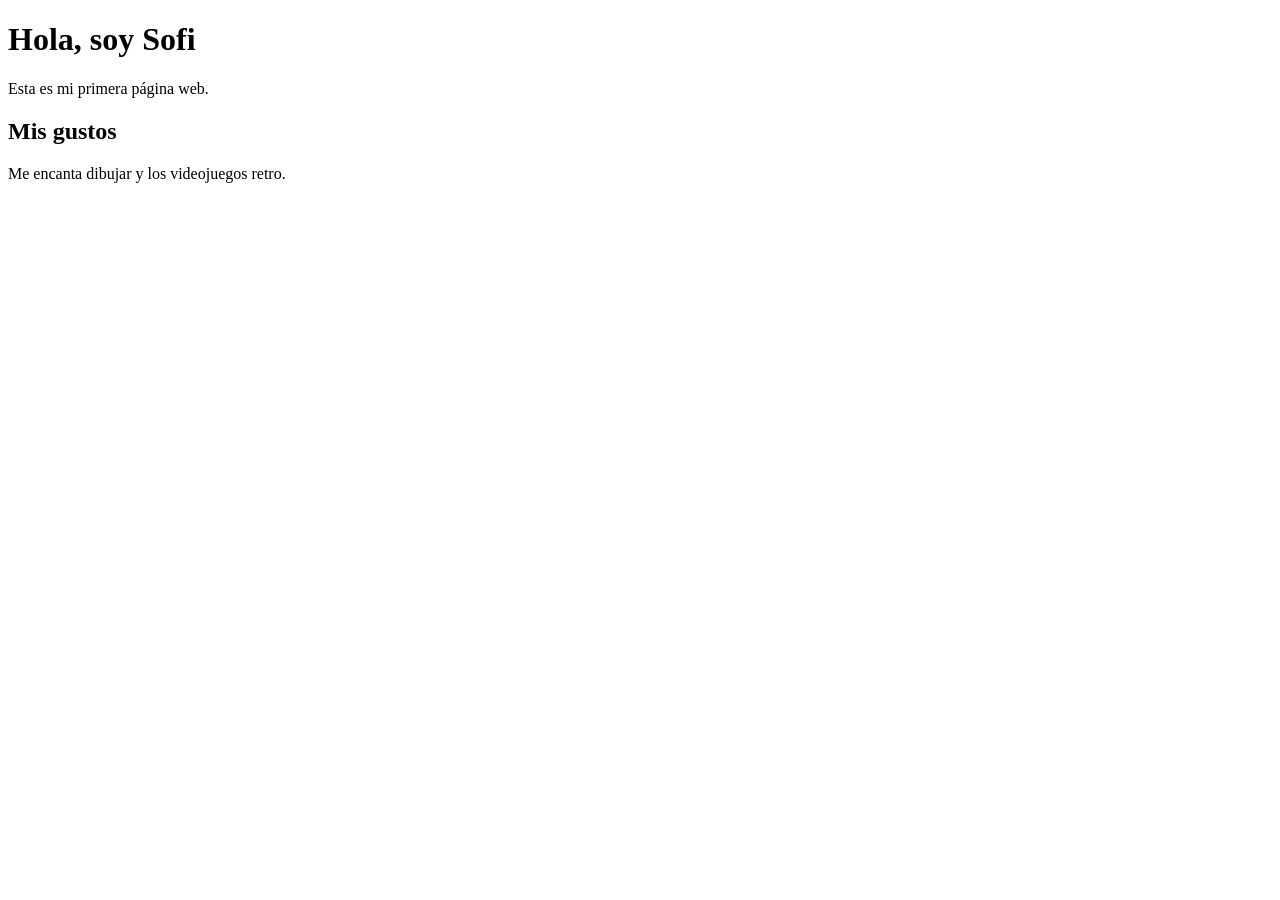
<file: completed-examples/lesson-02/index.html>
<!DOCTYPE html>
<html lang="es">
  <head>
    <meta charset="UTF-8">
    <meta name="viewport" content="width=device-width, initial-scale=1.0">
    <title>Mi primera página</title>
  </head>
  <body>
    <h1>Hola, soy Sofi</h1>
    <p>Esta es mi primera página web.</p>

    <h2>Mis gustos</h2>
    <p>Me encanta dibujar y los videojuegos retro.</p>
  </body>
</html>
</file>
